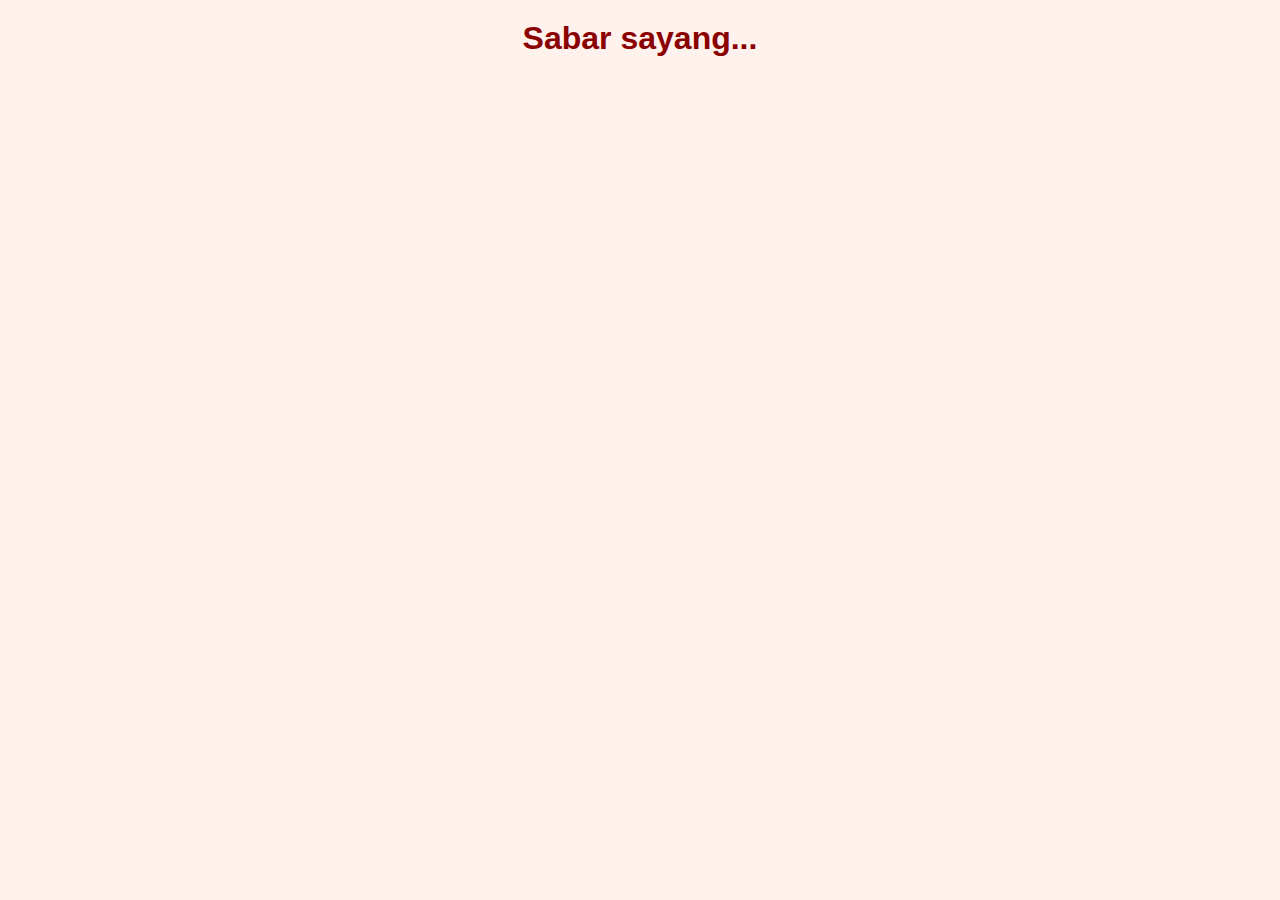
<file: loading.html>
<!DOCTYPE html>
<html>
<head>
  <title>Sabar Sayang</title>
  <link rel="stylesheet" href="css/style.css">
  <meta http-equiv="refresh" content="3;url=main.html">
</head>
<body class="loading">
  <h1>Sabar sayang...</h1>
</body>
</html>
</file>
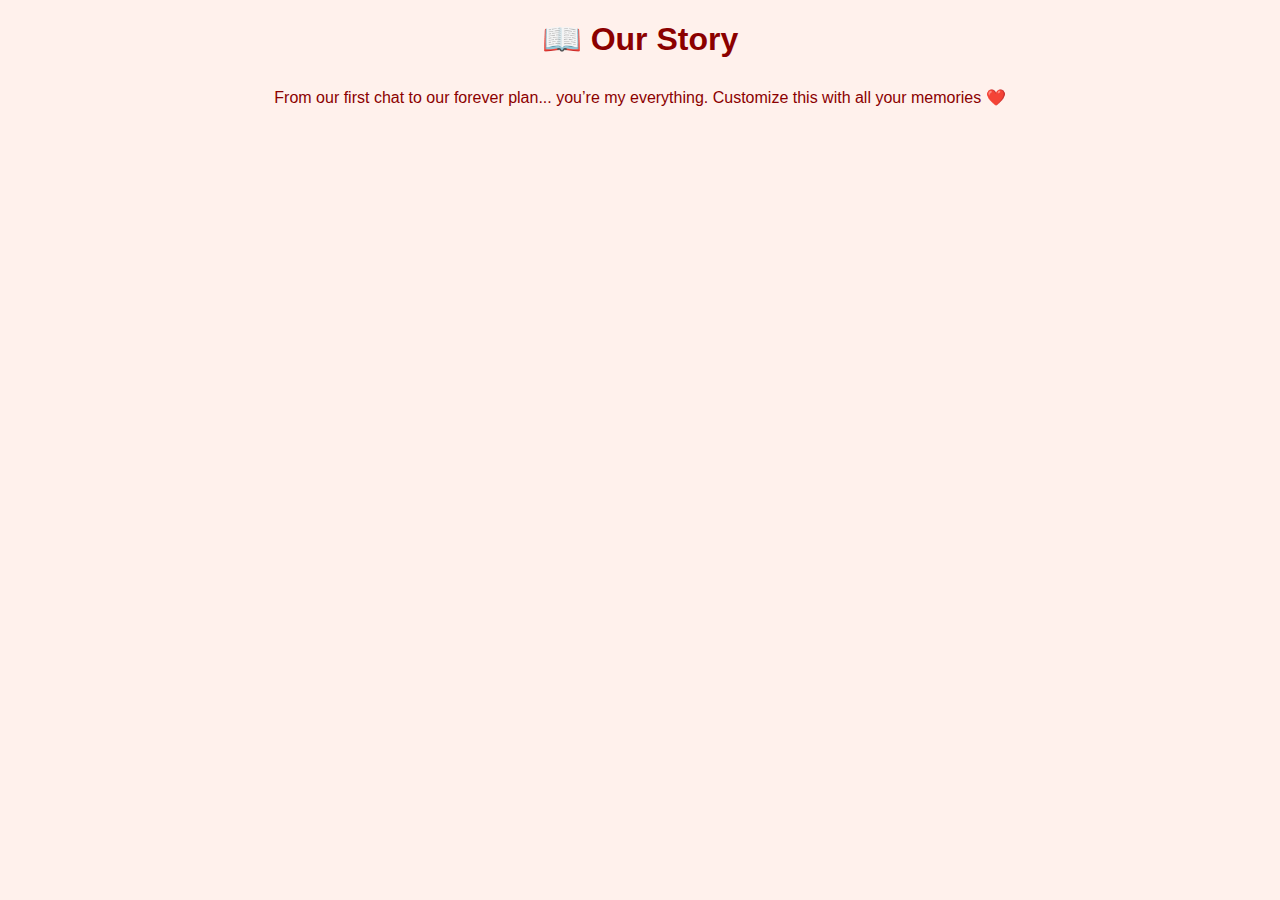
<file: tabs/story.html>
<!DOCTYPE html>
<html>
<head>
  <link rel="stylesheet" href="../css/style.css">
</head>
<body>
  <h1>📖 Our Story</h1>
  <p>From our first chat to our forever plan... you’re my everything. Customize this with all your memories ❤️</p>
</body>
</html>
</file>
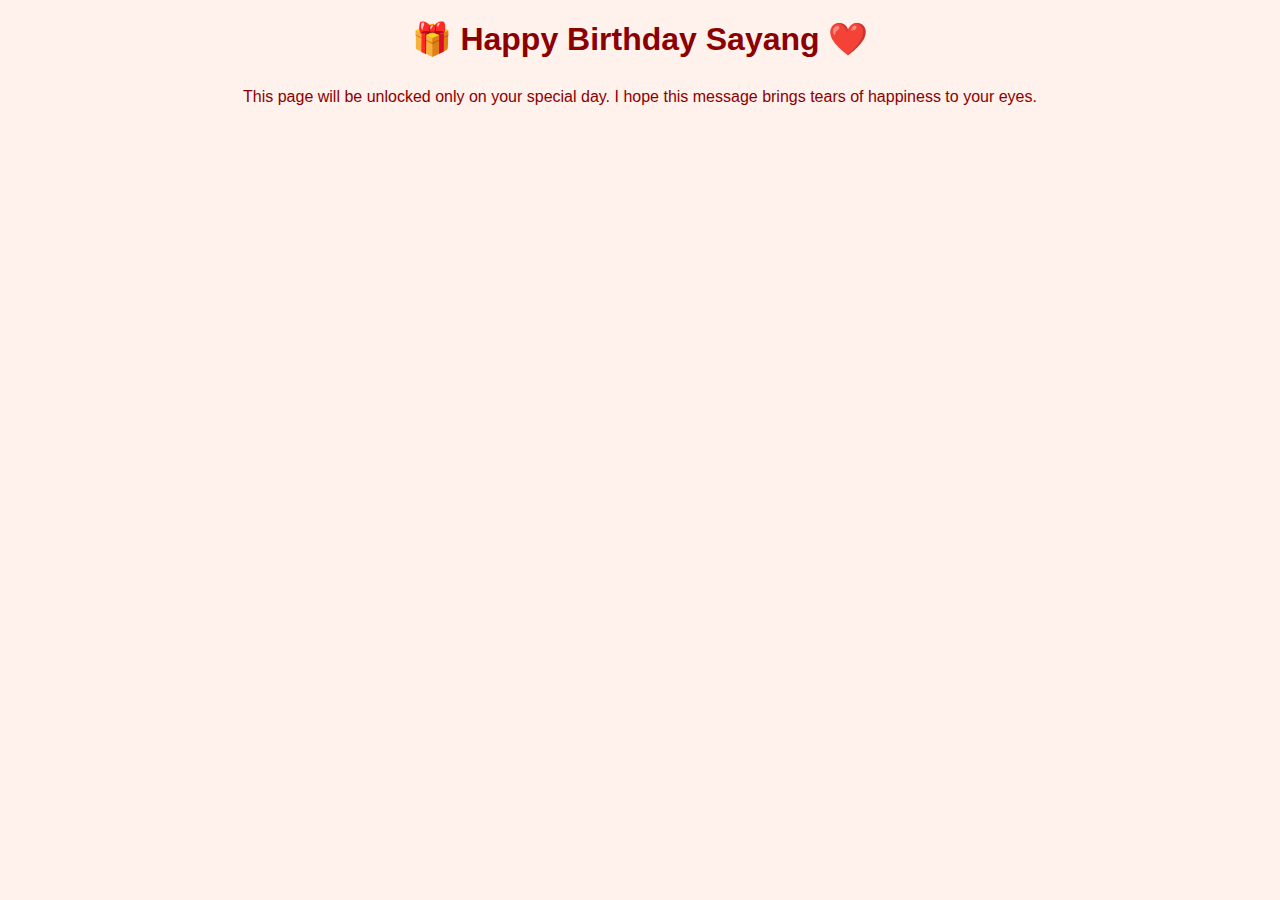
<file: tabs/wish.html>
<!DOCTYPE html>
<html>
<head>
  <link rel="stylesheet" href="../css/style.css">
</head>
<body>
  <h1>🎁 Happy Birthday Sayang ❤️</h1>
  <p>This page will be unlocked only on your special day. I hope this message brings tears of happiness to your eyes.</p>
</body>
</html>
</file>
<file: css/style.css>
/* ========== General Reset ========== */
* {
  box-sizing: border-box;
  margin: 0;
  padding: 0;
}

/* ========== Body ========== */
body {
  font-family: 'Segoe UI', sans-serif;
  background-color: #fff1ec; /* soft beige-pink */
  color: #8b0000; /* red wine */
  padding: 20px;
  text-align: center;
}

/* ========== Headings ========== */
h1 {
  margin-bottom: 30px;
  font-weight: 700;
}

/* ========== Voucher Container & Cards ========== */
.voucher-container {
  display: flex;
  flex-wrap: wrap;
  justify-content: center;
  gap: 20px;
}

.voucher-card {
  background-color: #f5f0e6; /* beige */
  border: 1px solid #ccc;
  border-radius: 12px;
  box-shadow: 0 4px 12px rgba(139, 0, 0, 0.15); /* warm reddish shadow */
  width: 280px;
  overflow: hidden;
  transition: transform 0.2s ease;
}

.voucher-card:hover {
  transform: scale(1.02);
}

.voucher-img {
  width: 100%;
  height: 160px;
  object-fit: cover;
}

.voucher-info {
  padding: 15px;
  text-align: left;
  background-color: #8b0000; /* red wine tab */
  color: white;
  font-weight: 600;
  border-top-left-radius: 12px;
  border-top-right-radius: 12px;
}

/* ========== Redeem Button ========== */
.redeem-btn {
  display: block;
  margin: 15px auto 5px;
  background-color: white;
  color: #8b0000;
  border: 2px solid #8b0000;
  padding: 10px 20px;
  border-radius: 20px;
  font-size: 16px;
  cursor: pointer;
  transition: background-color 0.3s ease, color 0.3s ease;
}

.redeem-btn:hover {
  background-color: #8b0000;
  color: white;
  border-color: #8b0000;
}

/* ========== Locked State ========== */
.locked {
  opacity: 0.6;
  position: relative;
}

.locked .locked-msg {
  color: #888;
  text-align: center;
  padding: 10px;
  font-style: italic;
}

/* ========== Lists ========== */
ul {
  padding-left: 20px;
  margin: 10px 0;
}

/* ========== Countdown Flip Clock ========== */
.countdown-container {
  display: flex;
  justify-content: center;
  gap: 0.5rem;
  flex-wrap: nowrap; /* keeps boxes in one line */
}

.time-box {
  display: flex;
  flex-direction: column;  /* stack number and label vertically */
  align-items: center;
  background-color: #8b0000; /* red wine */
  color: white;
  padding: 15px 10px;
  border-radius: 10px;
  min-width: 65px;
  box-shadow: 0 3px 10px rgba(0, 0, 0, 0.2);
  user-select: none;
}

.time-number {
  font-size: 2rem;
  font-weight: bold;
  text-align: center;
}

.time-label {
  font-size: 12px;
  color: #fcdede;
  font-weight: 600;
  text-transform: uppercase;
  letter-spacing: 1px;
  margin-top: 5px;
  text-align: center;
}

/* ========== Tabs (Linktree-style buttons) ========== */
.tab-buttons {
  display: flex;
  flex-direction: column;
  gap: 1rem;
  margin-top: 30px;
}

.tab-buttons a {
  background-color: #b22222;
  color: white;
  text-align: center;
  padding: 16px;
  border-radius: 14px;
  text-decoration: none;
  font-size: 16px;
  font-weight: bold;
  box-shadow: 0 4px 10px rgba(0, 0, 0, 0.1);
  transition: transform 0.2s ease, background-color 0.2s ease;
}

.tab-buttons a:hover {
  transform: scale(1.02);
  background-color: #8b0000;
}

/* ========== Responsive Styles ========== */
@media (max-width: 600px) {
  .flip-box {
    font-size: 20px;
    padding: 12px 8px;
    min-width: 55px;
  }

  .tab-buttons a {
    padding: 18px;
    font-size: 18px;
  }
}
</file>
